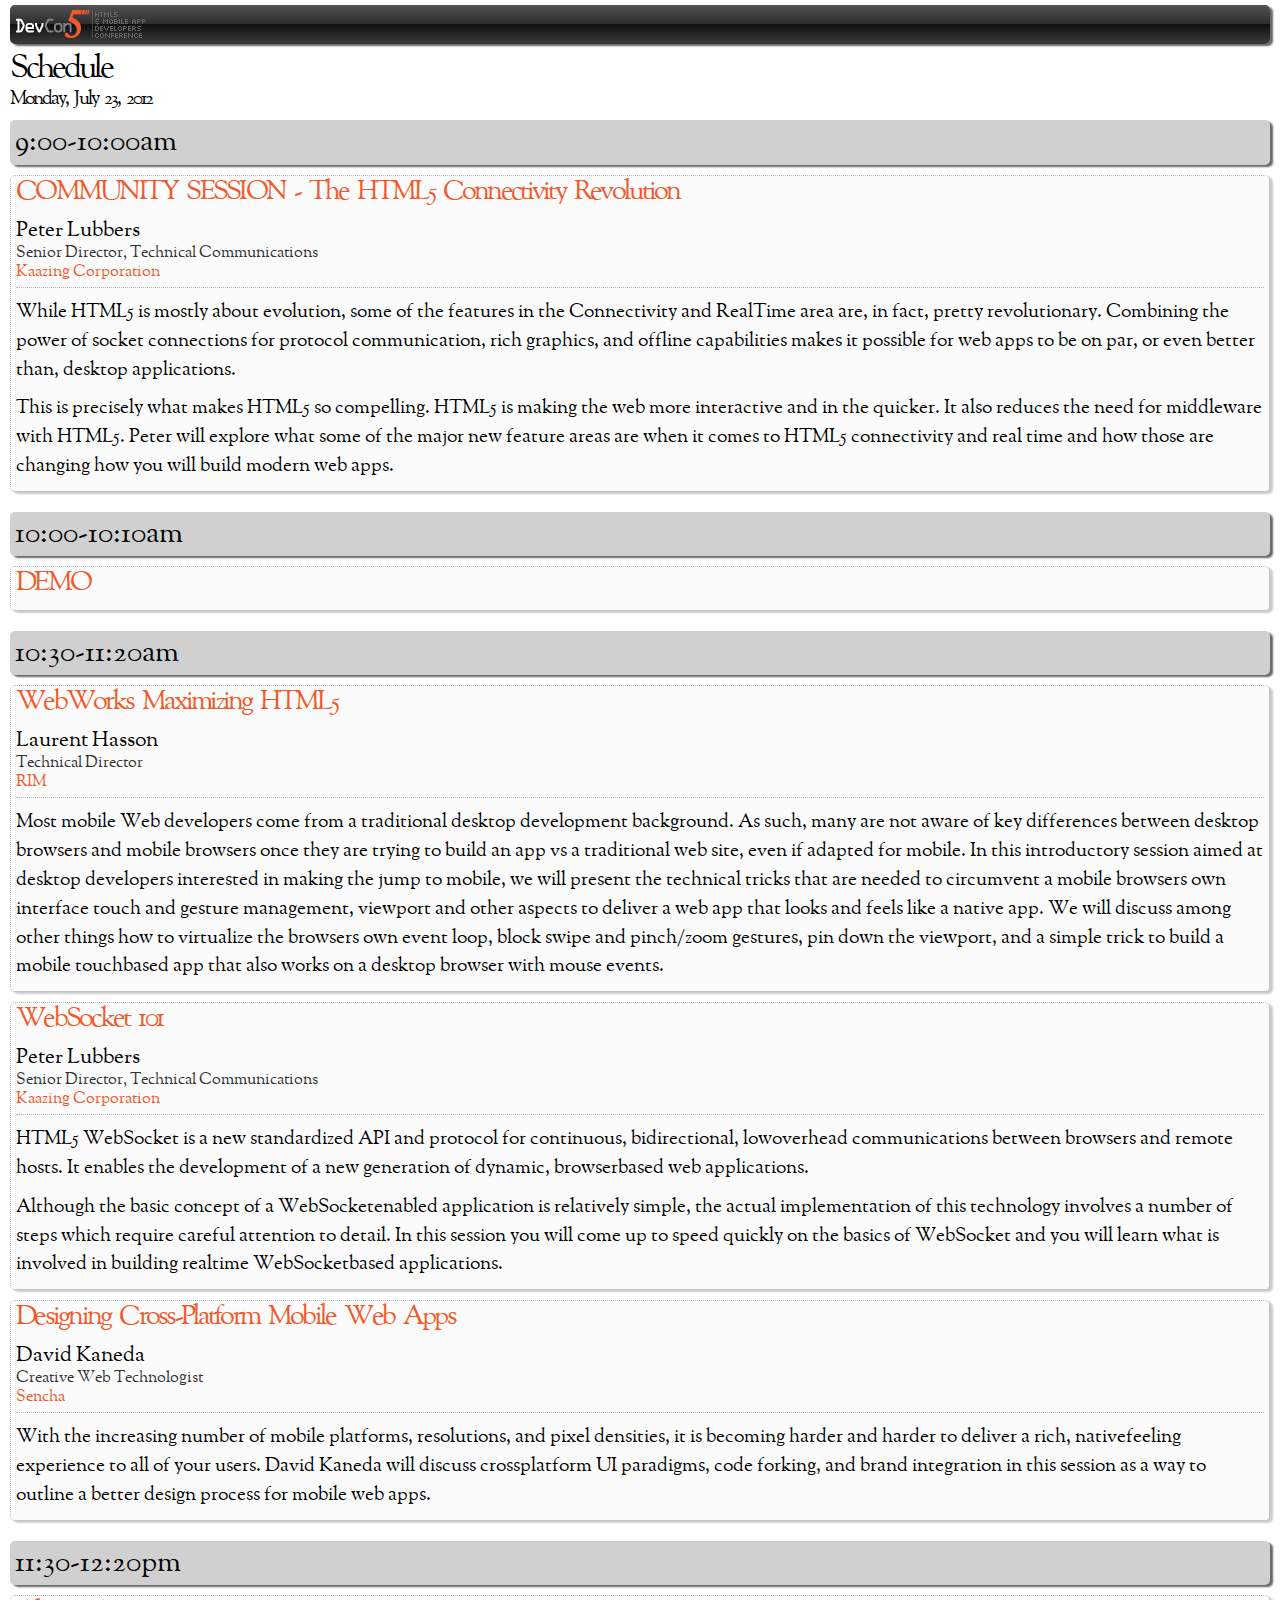
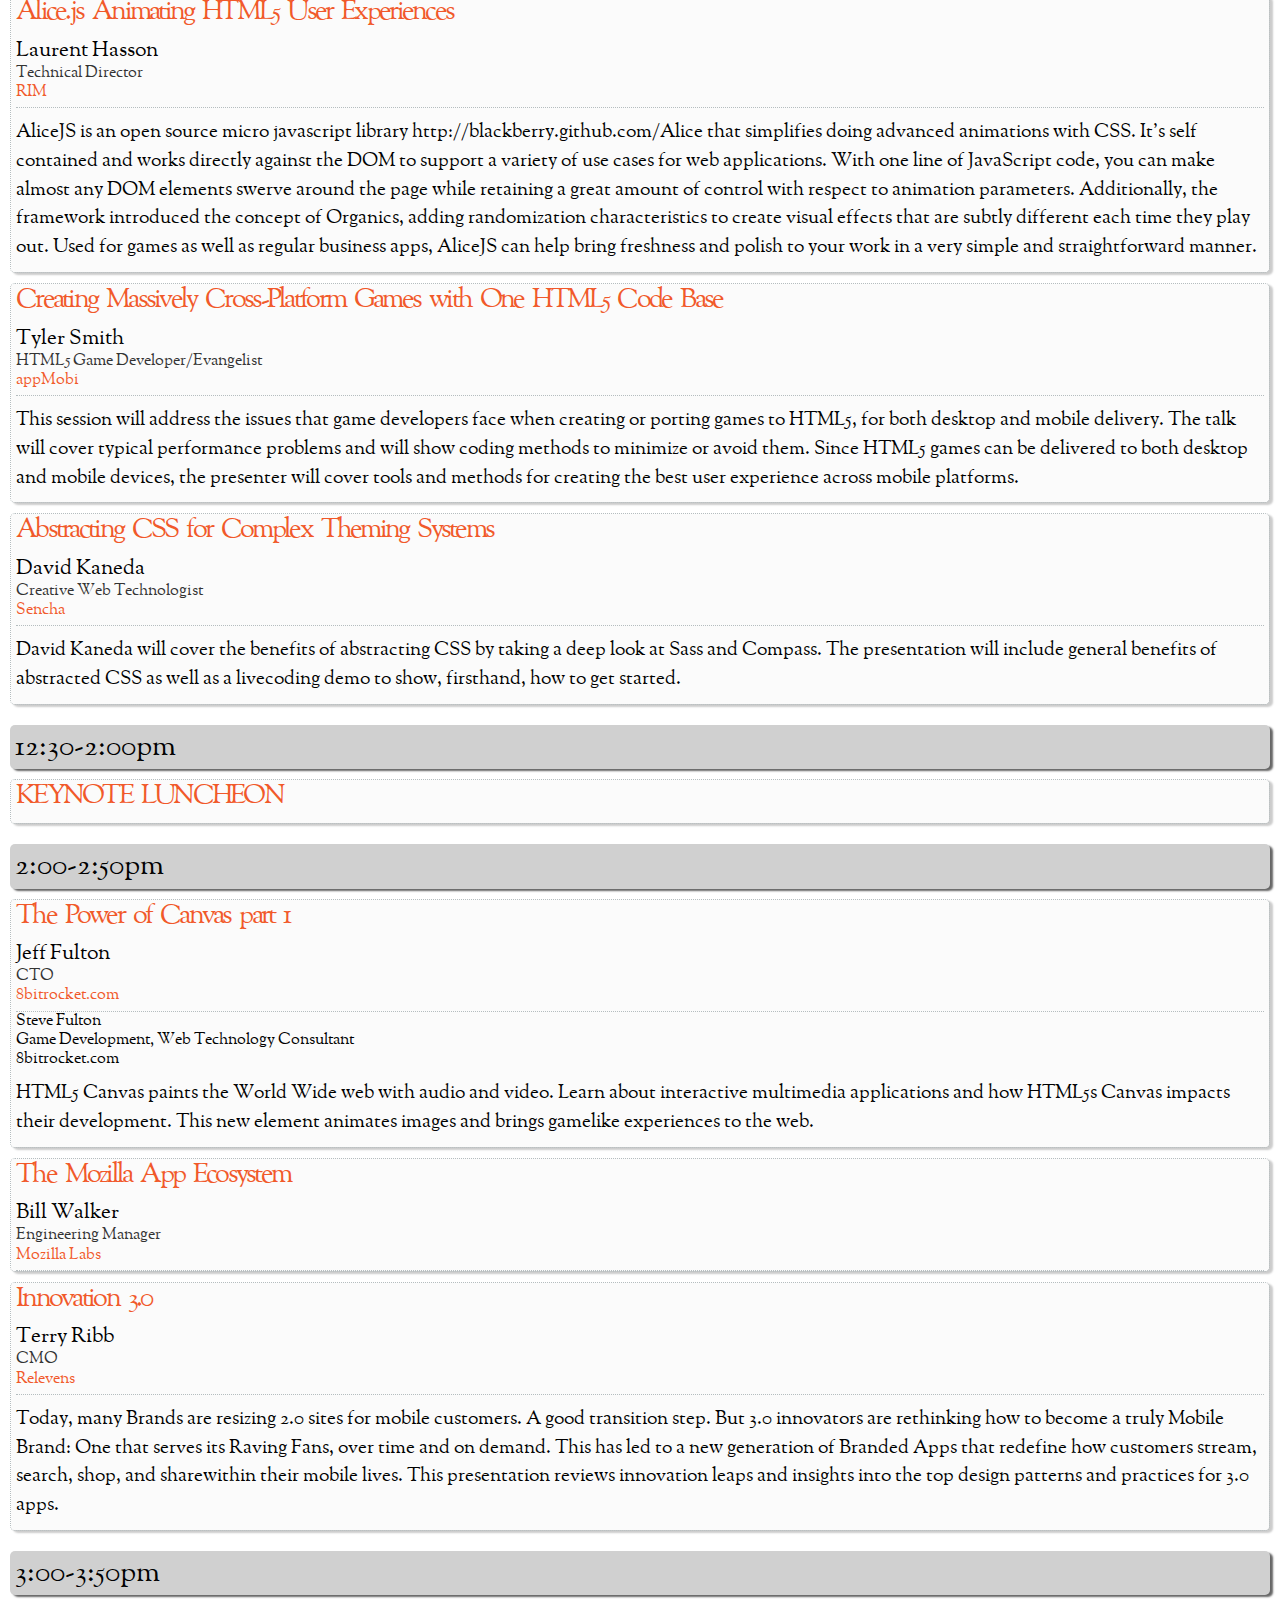
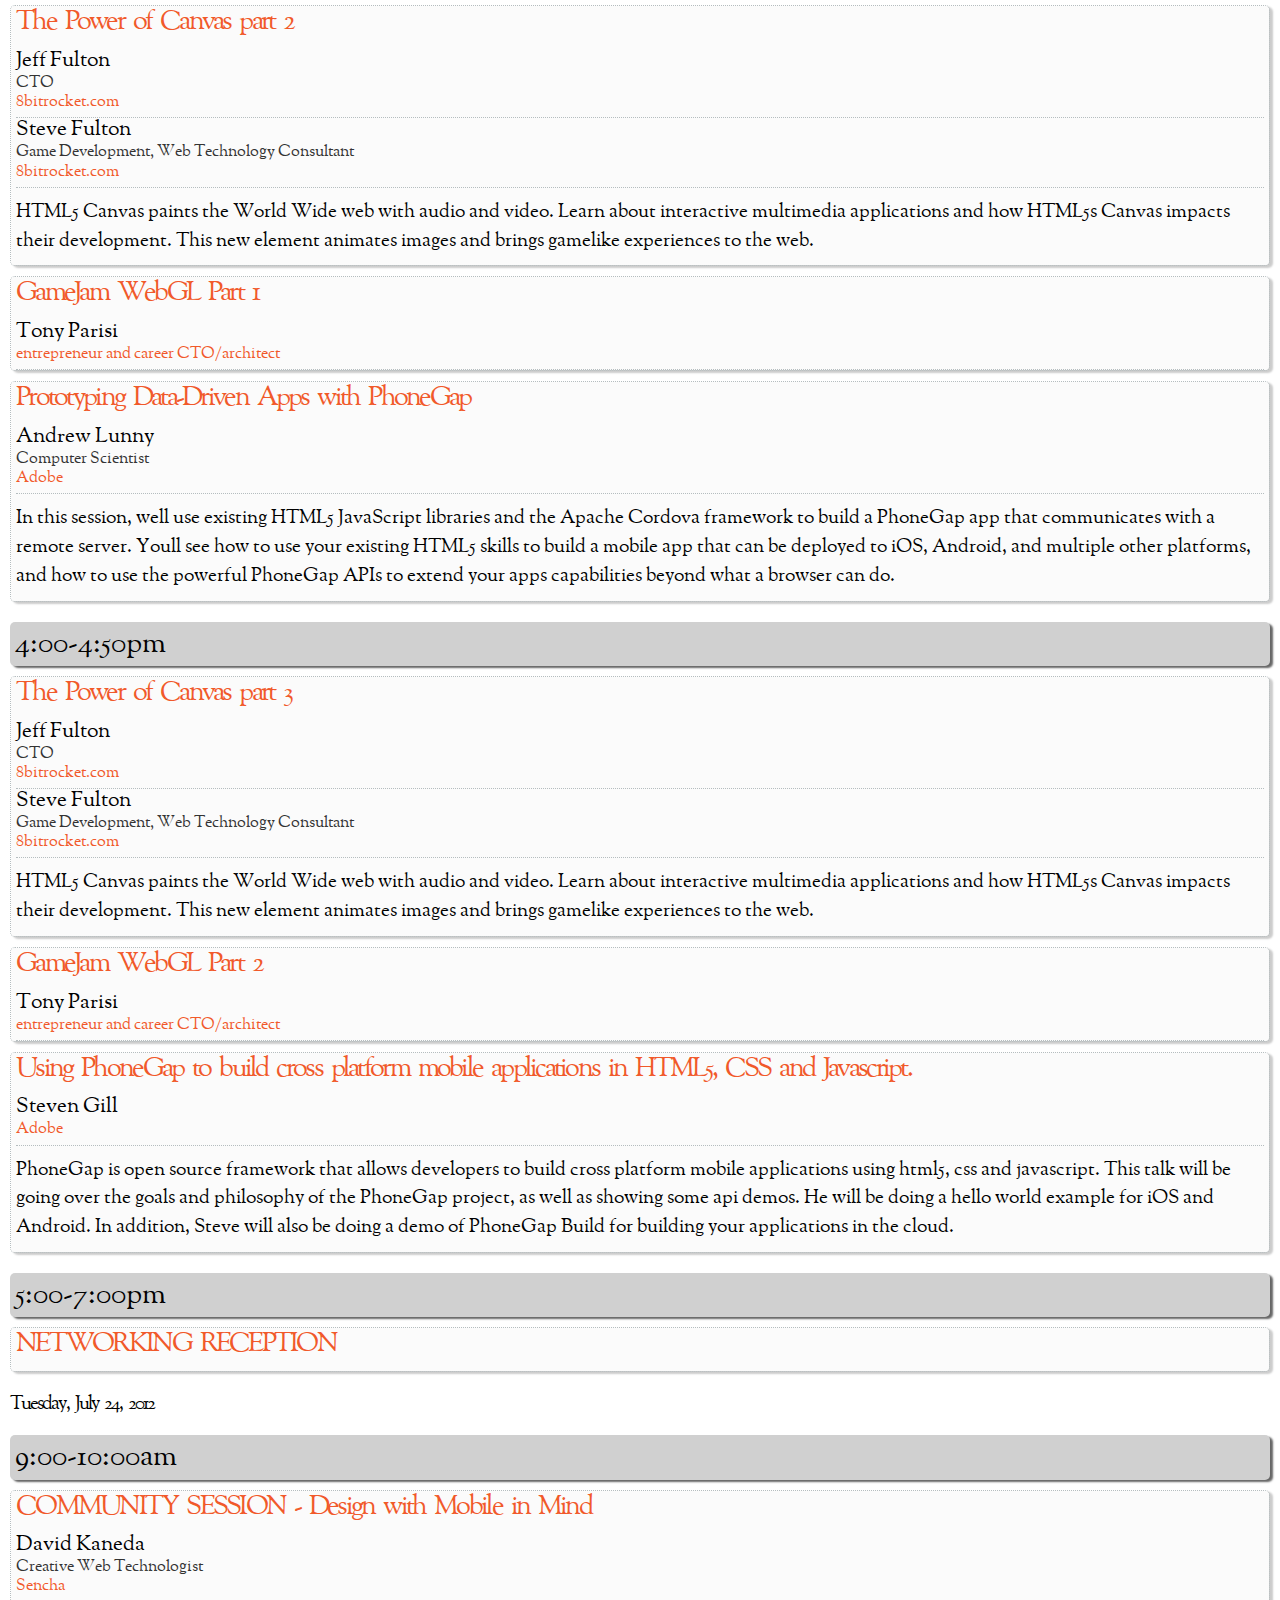
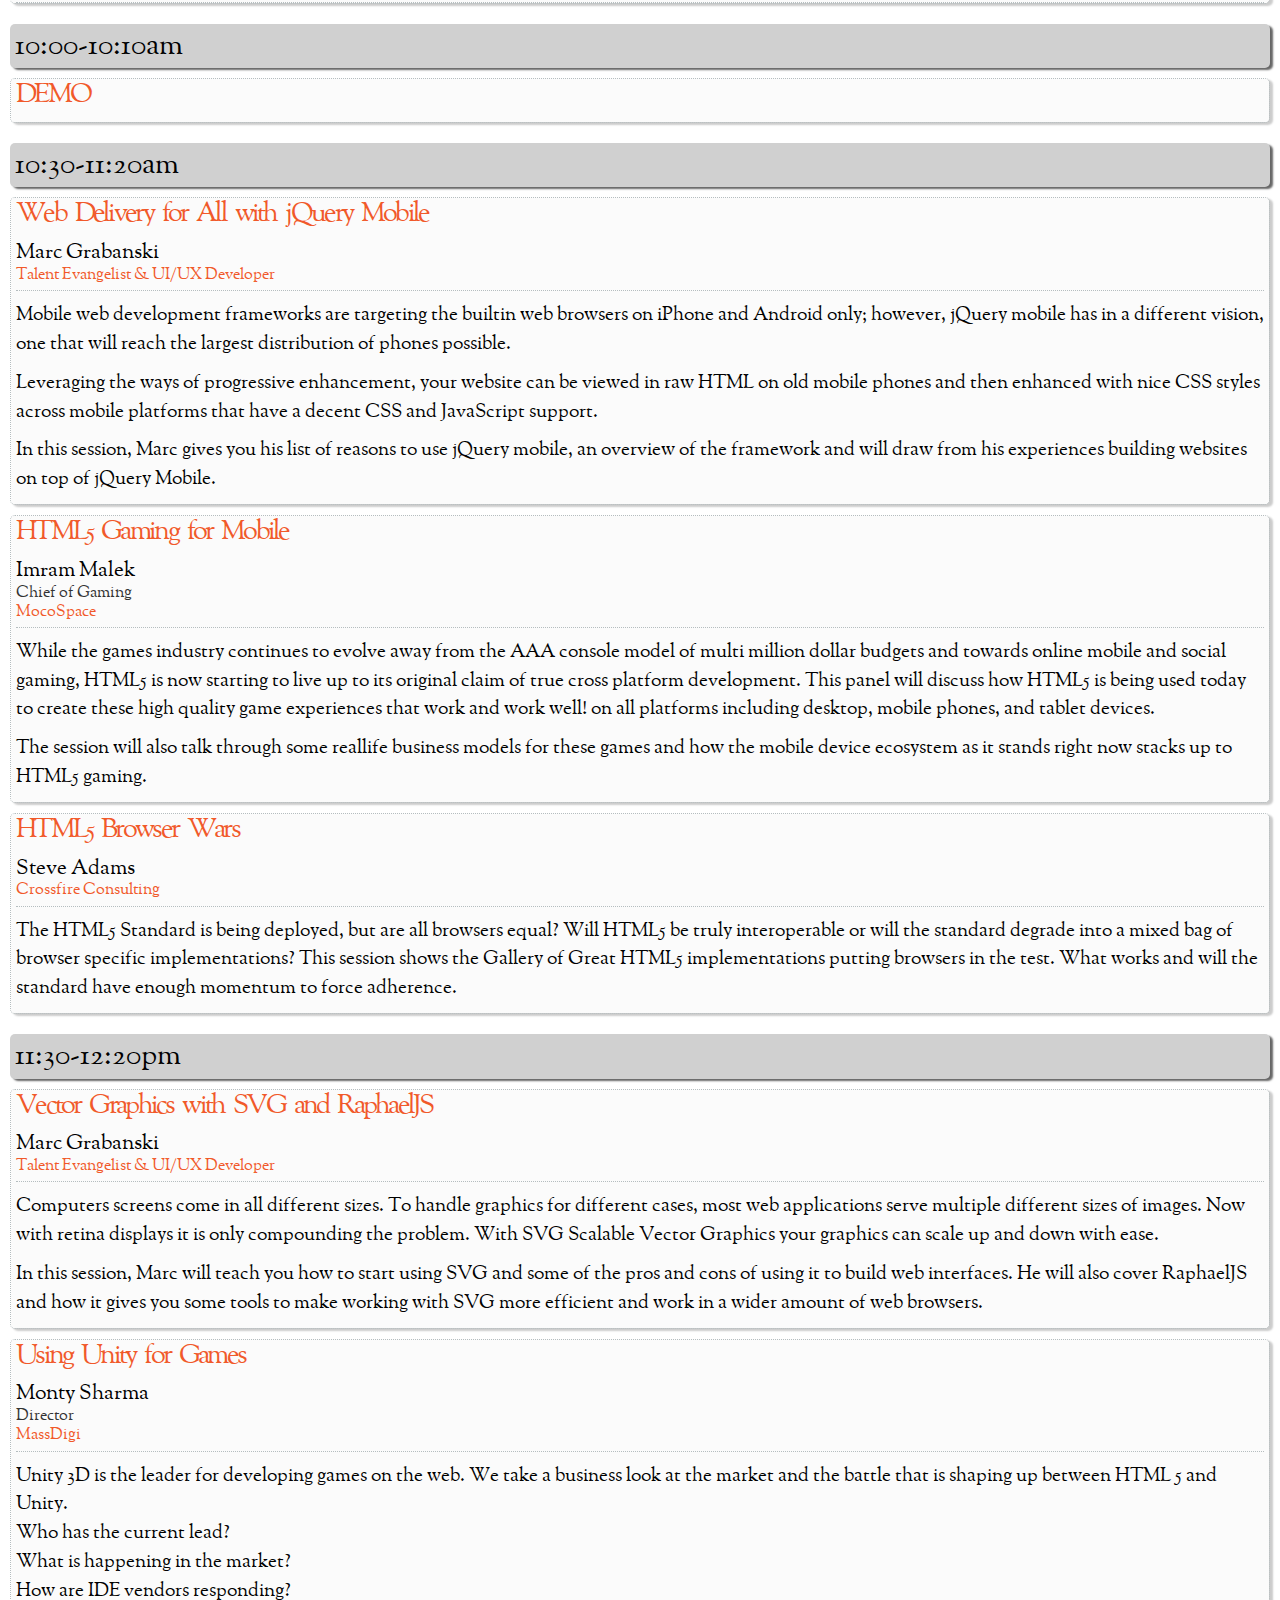
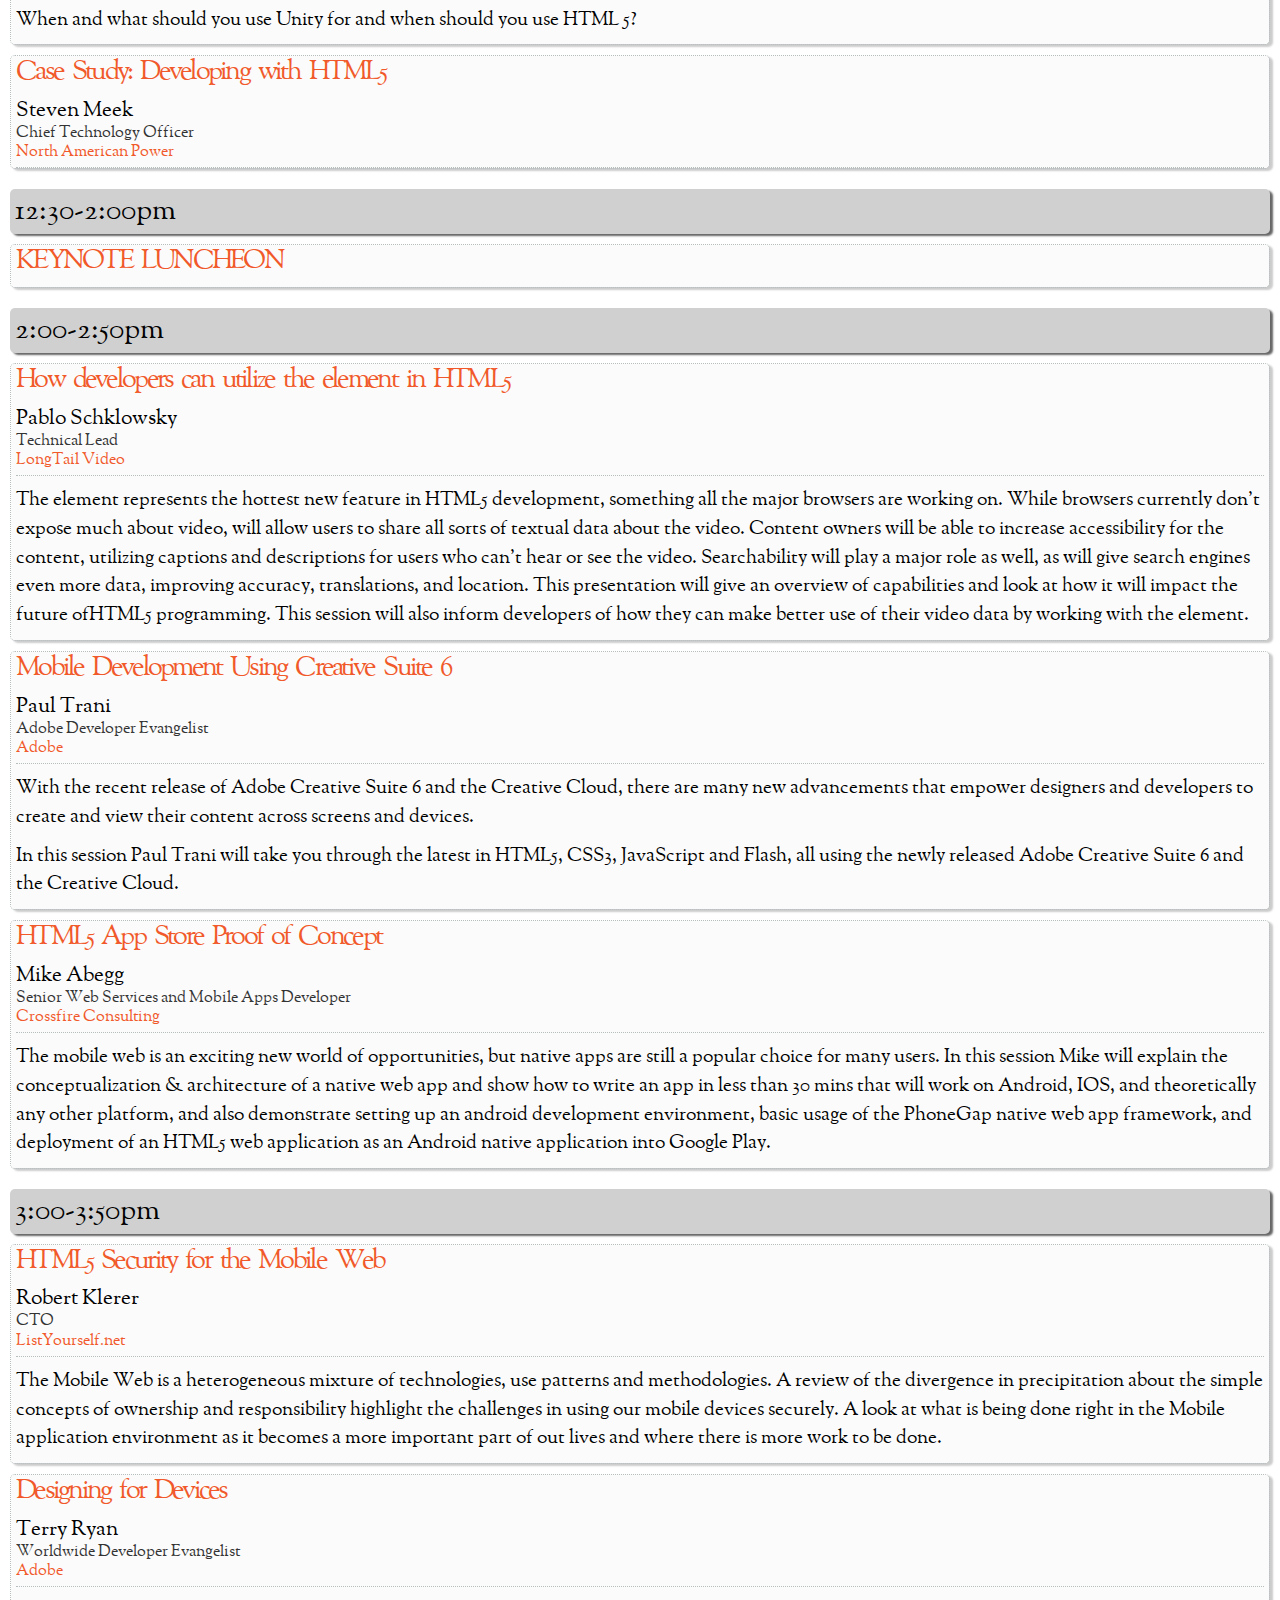
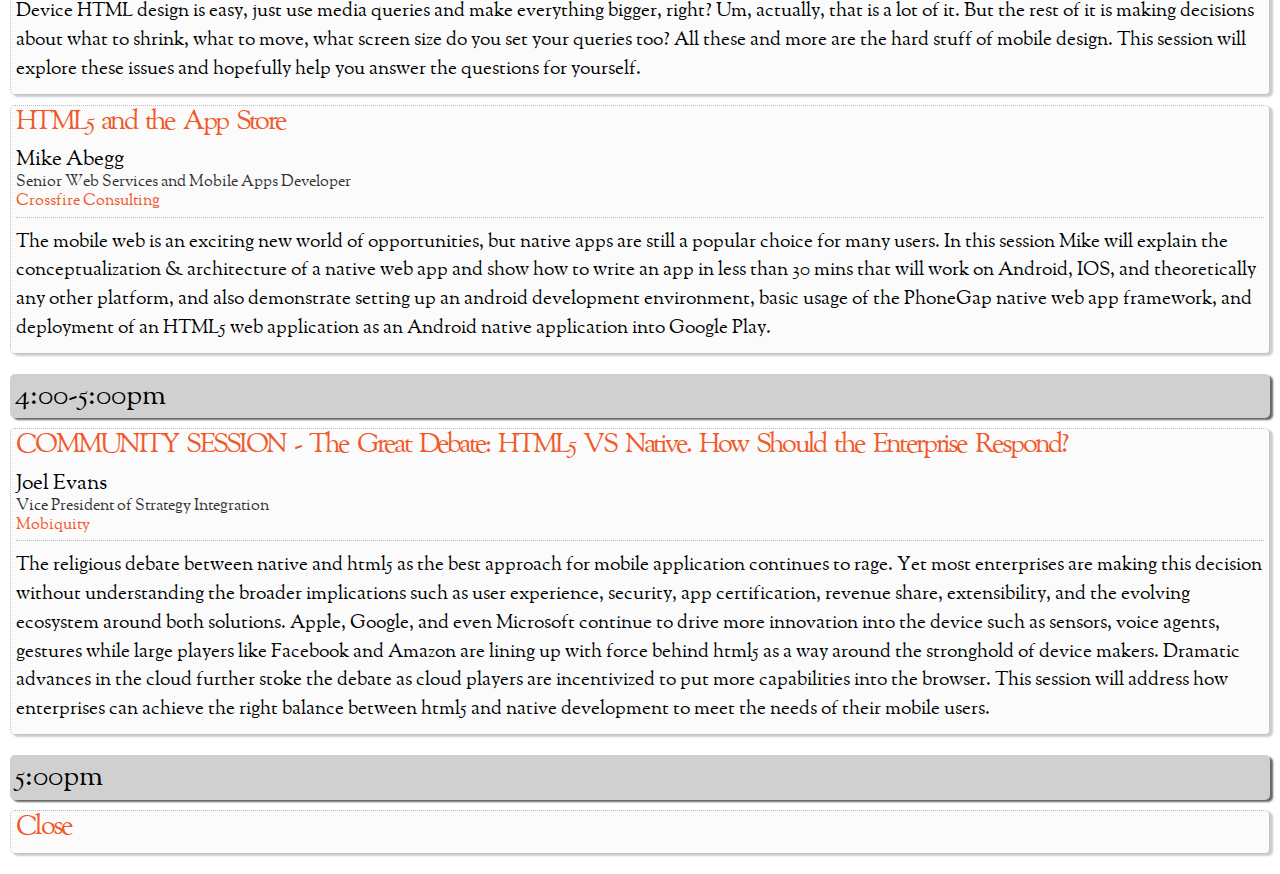
<file: index.html>
<!DOCTYPE html>
<html>
<head>
	<title>DevCon 5 Mobile App</title>
	<meta charset="utf-8" />
	<meta name="viewport" content="width=device-width, initial-scale=1">
	<link rel="stylesheet" href="css/main.css" />
	<!--<script src="js/main.js"></script>-->
</head>
<body id="schedule">
	<header>
		<h1 id="logo">
			<a href="/">DevCon 5</a>
		</h1>
	</header>
	<div id ="content">
		<h2>Schedule</h2>
		<h3>Monday, July 23, 2012</h3>
		<section class='slot'>
			<header class='slottime'>
				<div class='time'>9:00-10:00am</div>
			</header>

			<article id="GEN-01" class='session'>
				<h1>COMMUNITY SESSION - The HTML5 Connectivity Revolution</h1>
				<div class="speaker">
					<div class='name'>Peter Lubbers</div>
					<div class='title'>Senior Director, Technical Communications</div>
					<div class='company'>Kaazing Corporation</div>
				</div>
				<div class='detail'>
					<p>
						While HTML5 is mostly about evolution, some of the features in the Connectivity and RealTime area are, in fact, pretty revolutionary. Combining the power of socket connections for protocol communication, rich graphics, and offline capabilities makes it possible for web apps to be on par, or even better than, desktop applications.
					</p>
					<p>
						This is precisely what makes HTML5 so compelling. HTML5 is making the web more interactive and in the quicker. It also reduces the need for middleware with HTML5. Peter will explore what some of the major new feature areas are when it comes to HTML5 connectivity and real time and how those are changing how you will build modern web apps.
					</p>
				</div>
			</article>

		</section>
		<section class='slot'>
			<header class='slottime'>
				<div class='time'>10:00-10:10am</div>
			</header>

			<article id="" class='session'>
				<h1>DEMO</h1>
				<div class='detail'></div>
			</article>

		</section>
		<section class='slot'>
			<header class='slottime'>
				<div class='time'>10:30-11:20am</div>
			</header>

			<article id="A-01" class='session'>
				<h1>WebWorks Maximizing HTML5</h1>
				<div class="speaker">
					<div class='name'>Laurent Hasson</div>
					<div class='title'>Technical Director</div>
					<div class='company'>RIM</div>
				</div>
				<div class='detail'>
					<p>
						Most mobile Web developers come from a traditional desktop development background. As such, many are not aware of key differences between desktop browsers and mobile browsers once they are trying to build an app vs a traditional web site, even if adapted for mobile. In this introductory session aimed at desktop developers interested in making the jump to mobile, we will present the technical tricks that are needed to circumvent a mobile browsers own interface touch and gesture management, viewport and other aspects to deliver a web app that looks and feels like a native app. We will discuss among other things how to virtualize the browsers own event loop, block swipe and pinch/zoom gestures, pin down the viewport, and a simple trick to build a mobile touchbased app that also works on a desktop browser with mouse events.
					</p>
				</div>
			</article>

			<article id="G-01" class='session'>
				<h1>WebSocket 101</h1>
				<div class="speaker">
					<div class='name'>Peter Lubbers</div>
					<div class='title'>Senior Director, Technical Communications</div>
					<div class='company'>Kaazing Corporation</div>
				</div>
				<div class='detail'>
					<p>
						HTML5 WebSocket is a new standardized API and protocol for continuous, bidirectional, lowoverhead communications between browsers and remote hosts. It enables the development of a new generation of dynamic, browserbased web applications.
					</p>
					<p>
						Although the basic concept of a WebSocketenabled application is relatively simple, the actual implementation of this technology involves a number of steps which require careful attention to detail. In this session you will come up to speed quickly on the basics of WebSocket and you will learn what is involved in building realtime WebSocketbased applications.
					</p>
				</div>
			</article>

			<article id="U-01" class='session'>
				<h1>Designing Cross-Platform Mobile Web Apps</h1>
				<div class="speaker">
					<div class='name'>David Kaneda</div>
					<div class='title'>Creative Web Technologist</div>
					<div class='company'>Sencha</div>
				</div>
				<div class='detail'>
					<p>
						With the increasing number of mobile platforms, resolutions, and pixel densities, it is becoming harder and harder to deliver a rich, nativefeeling experience to all of your users. David Kaneda will discuss crossplatform UI paradigms, code forking, and brand integration in this session as a way to outline a better design process for mobile web apps.
					</p>
				</div>
			</article>

		</section>
		<section class='slot'>
			<header class='slottime'>
				<div class='time'>11:30-12:20pm</div>
			</header>

			<article id="A-02" class='session'>
				<h1>Alice.js Animating HTML5 User Experiences</h1>
				<div class="speaker">
					<div class='name'>Laurent Hasson</div>
					<div class='title'>Technical Director</div>
					<div class='company'>RIM</div>
				</div>
				<div class='detail'>
					<p>
						AliceJS is an open source micro javascript library http://blackberry.github.com/Alice that simplifies doing advanced animations with CSS. It’s self contained and works directly against the DOM to support a variety of use cases for web applications. With one line of JavaScript code, you can make almost any DOM elements swerve around the page while retaining a great amount of control with respect to animation parameters. Additionally, the framework introduced the concept of Organics, adding randomization characteristics to create visual effects that are subtly different each time they play out. Used for games as well as regular business apps, AliceJS can help bring freshness and polish to your work in a very simple and straightforward manner.
					</p>
				</div>
			</article>

			<article id="G-02" class='session'>
				<h1>
					Creating Massively Cross-Platform Games with One HTML5 Code Base
				</h1>
				<div class="speaker">
					<div class='name'>Tyler Smith</div>
					<div class='title'>HTML5 Game Developer/Evangelist</div>
					<div class='company'>appMobi</div>
				</div>
				<div class='detail'>
					<p>
						This session will address the issues that game developers face when creating or porting games to HTML5, for both desktop and mobile delivery. The talk will cover typical performance problems and will show coding methods to minimize or avoid them. Since HTML5 games can be delivered to both desktop and mobile devices, the presenter will cover tools and methods for creating the best user experience across mobile platforms.
					</p>
				</div>
			</article>

			<article id="U-02" class='session'>
				<h1>Abstracting CSS for Complex Theming Systems</h1>
				<div class="speaker">
					<div class='name'>David Kaneda</div>
					<div class='title'>Creative Web Technologist</div>
					<div class='company'>Sencha</div>
				</div>
				<div class='detail'>
					<p>
						David Kaneda will cover the benefits of abstracting CSS by taking a deep look at Sass and Compass. The presentation will include general benefits of abstracted CSS as well as a livecoding demo to show, firsthand, how to get started.
					</p>
				</div>
			</article>

		</section>
		<section class='slot'>
			<header class='slottime'>
				<div class='time'>12:30-2:00pm</div>
			</header>

			<article id="" class='session'>
				<h1>KEYNOTE LUNCHEON</h1>
				<div class='detail'></div>
			</article>

		</section>
		<section class='slot'>
			<header class='slottime'>
				<div class='time'>2:00-2:50pm</div>
			</header>

			<article id="A-03" class='session'>
				<h1>The Power of Canvas part 1</h1>
				<div class="speaker">
					<div class='name'>Jeff Fulton</div>
					<div class='title'>CTO</div>
					<div class='company'>8bitrocket.com</div>
				</div>
				<div id=A-03>
					<div class='name'>Steve Fulton</div>
					<div class='title'>Game Development, Web Technology Consultant</div>
					<div class='company'>8bitrocket.com</div>
				</div>
				<div class='detail'>
					<p>
						HTML5 Canvas paints the World Wide web with audio and video. Learn about interactive multimedia applications and how HTML5s Canvas impacts their development. This new element animates images and brings gamelike experiences to the web.
					</p>
				</div>
			</article>

			<article id="G-03" class='session'>
				<h1>The Mozilla App Ecosystem</h1>
				<div class="speaker">
					<div class='name'>Bill Walker</div>
					<div class='title'>Engineering Manager</div>
					<div class='company'>Mozilla Labs</div>
				</div>
				<div class='detail'></div>
			</article>

			<article id="U-03" class='session'>
				<h1>Innovation 3.0</h1>
				<div class="speaker">
					<div class='name'>Terry Ribb</div>
					<div class='title'>CMO</div>
					<div class='company'>Relevens</div>
				</div>
				<div class='detail'>
					<p>
						Today, many Brands are resizing 2.0 sites for mobile customers. A good transition step. But 3.0 innovators are rethinking how to become a truly Mobile Brand: One that serves its Raving Fans, over time and on demand. This has led to a new generation of Branded Apps that redefine how customers stream, search, shop, and sharewithin their mobile lives. This presentation reviews innovation leaps and insights into the top design patterns and practices for 3.0 apps.
					</p>
				</div>
			</article>

		</section>
		<section class='slot'>
			<header class='slottime'>
				<div class='time'>3:00-3:50pm</div>
			</header>

			<article id="A-04" class='session'>
				<h1>The Power of Canvas part 2</h1>
				<div class="speaker">
					<div class='name'>Jeff Fulton</div>
					<div class='title'>CTO</div>
					<div class='company'>8bitrocket.com</div>
				</div>
				<div class="speaker">
					<div class='name'>Steve Fulton</div>
					<div class='title'>Game Development, Web Technology Consultant</div>
					<div class='company'>8bitrocket.com</div>
				</div>
				<div class='detail'>
					<p>
						HTML5 Canvas paints the World Wide web with audio and video. Learn about interactive multimedia applications and how HTML5s Canvas impacts their development. This new element animates images and brings gamelike experiences to the web.
					</p>
				</div>
			</article>

			<article id="G-04" class='session'>
				<h1>GameJam WebGL  Part 1</h1>
				<div class="speaker">
					<div class='name'>Tony Parisi</div>
					<div class='title'></div>
					<div class='company'>entrepreneur and career CTO/architect</div>
				</div>
				<div class='detail'></div>
			</article>

			<article id="U-04" class='session'>
				<h1>Prototyping Data-Driven Apps with PhoneGap</h1>
				<div class="speaker">
					<div class='name'>Andrew Lunny</div>
					<div class='title'>Computer Scientist</div>
					<div class='company'>Adobe</div>
				</div>
				<div class='detail'>
					<p>
						In this session, well use existing HTML5 JavaScript libraries and the Apache Cordova framework to build a PhoneGap app that communicates with a remote server. Youll see how to use your existing HTML5 skills to build a mobile app that can be deployed to iOS, Android, and multiple other platforms, and how to use the powerful PhoneGap APIs to extend your apps capabilities beyond what a browser can do.
					</p>
				</div>
			</article>

		</section>
		<section class='slot'>
			<header class='slottime'>
				<div class='time'>4:00-4:50pm</div>
			</header>

			<article id="A-05" class='session'>
				<h1>The Power of Canvas part 3</h1>
				<div class="speaker">
					<div class='name'>Jeff Fulton</div>
					<div class='title'>CTO</div>
					<div class='company'>8bitrocket.com</div>
				</div>
				<div class="speaker">
					<div class='name'>Steve Fulton</div>
					<div class='title'>Game Development, Web Technology Consultant</div>
					<div class='company'>8bitrocket.com</div>
				</div>
				<div class='detail'>
					<p>
						HTML5 Canvas paints the World Wide web with audio and video. Learn about interactive multimedia applications and how HTML5s Canvas impacts their development. This new element animates images and brings gamelike experiences to the web.
					</p>
				</div>
			</article>

			<article id="G-05" class='session'>
				<h1>GameJam WebGL Part 2</h1>
				<div class="speaker">
					<div class='name'>Tony Parisi</div>
					<div class='title'></div>
					<div class='company'>entrepreneur and career CTO/architect</div>
				</div>
				<div class='detail'></div>
			</article>

			<article id="U-05" class='session'>
				<h1>
					Using PhoneGap to build cross platform mobile applications in HTML5, CSS and Javascript.
				</h1>
				<div class="speaker">
					<div class='name'>Steven Gill</div>
					<div class='title'></div>
					<div class='company'>Adobe</div>
				</div>
				<div class='detail'>
					<p>
						PhoneGap is open source framework that allows developers to build cross platform mobile applications using html5, css and javascript. This talk will be going over the goals and philosophy of the PhoneGap project, as well as showing some api demos. He will be doing a hello world example for iOS and Android. In addition, Steve will also be doing a demo of PhoneGap Build for building your applications in the cloud.
					</p>
				</div>
			</article>

		</section>
		<section class='slot'>
			<header class='slottime'>
				<div class='time'>5:00-7:00pm</div>
			</header>

			<article id="" class='session'>
				<h1>NETWORKING RECEPTION</h1>
				<div class='detail'></div>
			</article>

		</section>
		<h3>Tuesday, July 24, 2012</h3>
		<section class='slot'>
			<header class='slottime'>
				<div class='time'>9:00-10:00am</div>
			</header>

			<article id="GEN-05" class='session'>
				<h1>COMMUNITY SESSION - Design with Mobile in Mind</h1>
				<div class="speaker">
					<div class='name'>David Kaneda</div>
					<div class='title'>Creative Web Technologist</div>
					<div class='company'>Sencha</div>
				</div>
				<div class='detail'></div>
			</article>

		</section>
		<section class='slot'>
			<header class='slottime'>
				<div class='time'>10:00-10:10am</div>
			</header>

			<article id="" class='session'>
				<h1>DEMO</h1>
				<div class='detail'></div>
			</article>

		</section>
		<section class='slot'>
			<header class='slottime'>
				<div class='time'>10:30-11:20am</div>
			</header>

			<article id="A-06" class='session'>
				<h1>Web Delivery for All with jQuery Mobile</h1>
				<div class="speaker">
					<div class='name'>Marc Grabanski</div>
					<div class='title'></div>
					<div class='company'>Talent Evangelist &amp; UI/UX Developer</div>
				</div>
				<div class='detail'>
					<p>
						Mobile web development frameworks are targeting the builtin web browsers on iPhone and Android only; however, jQuery mobile has in a different vision, one that will reach the largest distribution of phones possible.
					</p>
					<p>
						Leveraging the ways of progressive enhancement, your website can be viewed in raw HTML on old mobile phones and then enhanced with nice CSS styles across mobile platforms that have a decent CSS and JavaScript support.
					</p>
					<p>
						In this session, Marc gives you his list of reasons to use jQuery mobile, an overview of the framework and will draw from his experiences building websites on top of jQuery Mobile.
					</p>
				</div>
			</article>

			<article id="G-06" class='session'>
				<h1>HTML5 Gaming for Mobile</h1>
				<div class="speaker">
					<div class='name'>Imram Malek</div>
					<div class='title'>Chief of Gaming</div>
					<div class='company'>MocoSpace</div>
				</div>
				<div class='detail'>
					<p>
						While the games industry continues to evolve away from the AAA console model of multi million dollar budgets and towards online mobile and social gaming, HTML5 is now starting to live up to its original claim of true cross platform development. This panel will discuss how HTML5 is being used today to create these high quality game experiences that work and work well! on all platforms including desktop, mobile phones, and tablet devices.
					</p>
					<p>
						The session will also talk through some reallife business models for these games and how the mobile device ecosystem as it stands right now stacks up to HTML5 gaming.
					</p>
				</div>
			</article>

			<article id="U-06" class='session'>
				<h1>HTML5 Browser Wars</h1>
				<div class="speaker">
					<div class='name'>Steve Adams</div>
					<div class='title'></div>
					<div class='company'>Crossfire Consulting</div>
				</div>
				<div class='detail'>
					<p>
						The HTML5 Standard is being deployed, but are all browsers equal?  Will HTML5 be truly interoperable or will the standard degrade into a mixed bag of browser specific implementations?  This session shows the Gallery of Great HTML5 implementations putting browsers in the test. What works and will the standard have enough momentum to force adherence.
					</p>
				</div>
			</article>

		</section>
		<section class='slot'>
			<header class='slottime'>
				<div class='time'>11:30-12:20pm</div>
			</header>

			<article id="A-07" class='session'>
				<h1>Vector Graphics with SVG and RaphaelJS</h1>
				<div class="speaker">
					<div class='name'>Marc Grabanski</div>
					<div class='title'></div>
					<div class='company'>Talent Evangelist &amp; UI/UX Developer</div>
				</div>
				<div class='detail'>
					<p>
						Computers screens come in all different sizes. To handle graphics for different cases, most web applications serve multiple different sizes of images. Now with retina displays it is only compounding the problem. With SVG Scalable Vector Graphics your graphics can scale up and down with ease.
					</p>
					<p>
						In this session, Marc will teach you how to start using SVG and some of the pros and cons of using it to build web interfaces. He will also cover RaphaelJS and how it gives you some tools to make working with SVG more efficient and work in a wider amount of web browsers.
					</p>
				</div>
			</article>

			<article id="G-07" class='session'>
				<h1>Using Unity for Games</h1>
				<div class="speaker">
					<div class='name'>Monty Sharma</div>
					<div class='title'>Director</div>
					<div class='company'>MassDigi</div>
				</div>
				<div class='detail'>
					<p>
						Unity 3D is the leader for developing games on the web.  We take a business look at the market and the battle that is shaping up between HTML 5 and Unity.
						<br>
						Who has the current lead?
						<br>
						What is happening in the market?
						<br>
						How are IDE vendors responding?
						<br>
						When and what should you use Unity for and when should you use HTML 5?
					</p>
				</div>
			</article>

			<article id="U-07" class='session'>
				<h1>Case Study: Developing with HTML5</h1>
				<div class="speaker">
					<div class='name'>Steven Meek</div>
					<div class='title'>Chief Technology Officer</div>
					<div class='company'>North American Power</div>
				</div>
				<div class='detail'></div>
			</article>

		</section>
		<section class='slot'>
			<header class='slottime'>
				<div class='time'>12:30-2:00pm</div>
			</header>

			<article id="" class='session'>
				<h1>KEYNOTE LUNCHEON</h1>
				<div class='detail'></div>
			</article>

		</section>
		<section class='slot'>
			<header class='slottime'>
				<div class='time'>2:00-2:50pm</div>
			</header>

			<article id="A-08" class='session'>
				<h1>How developers can utilize the element in HTML5</h1>
				<div class="speaker">
					<div class='name'>Pablo Schklowsky</div>
					<div class='title'>Technical Lead</div>
					<div class='company'>LongTail Video</div>
				</div>
				<div class='detail'>
					<p>
						The element represents the hottest new feature in HTML5 development, something all the major browsers are working on. While browsers currently don’t expose much about video, will allow users to share all sorts of textual data about the video. Content owners will be able to increase accessibility for the content, utilizing captions and descriptions for users who can’t hear or see the video. Searchability will play a major role as well, as will give search engines even more data, improving accuracy, translations, and location. This presentation will give an overview of capabilities and look at how it will impact the future ofHTML5 programming. This session will also inform developers of how they can make better use of their video data by working with the element.
					</p>
				</div>
			</article>

			<article id="G-08" class='session'>
				<h1>Mobile Development Using Creative Suite 6</h1>
				<div class="speaker">
					<div class='name'>Paul Trani</div>
					<div class='title'>Adobe Developer Evangelist</div>
					<div class='company'>Adobe</div>
				</div>
				<div class='detail'>
					<p>
						With the recent release of Adobe Creative Suite 6 and the Creative Cloud, there are many new advancements that empower designers and developers to create and view their content across screens and devices.
					</p>
					<p>
						In this session Paul Trani will take you through the latest in HTML5, CSS3, JavaScript and Flash, all using the newly released Adobe Creative Suite 6 and the Creative Cloud.
					</p>
				</div>
			</article>

			<article id="U-08" class='session'>
				<h1>HTML5 App Store Proof of Concept</h1>
				<div class="speaker">
					<div class='name'>Mike Abegg</div>
					<div class='title'>Senior Web Services and Mobile Apps Developer</div>
					<div class='company'>Crossfire Consulting</div>
				</div>
				<div class='detail'>
					<p>
						The mobile web is an exciting new world of opportunities, but native apps are still a popular choice for many users. In this session Mike will explain the conceptualization & architecture of a native web app and show how to write an app in less than 30 mins that will work on Android, IOS, and theoretically any other platform, and also demonstrate setting up an android development environment, basic usage of the PhoneGap native web app framework, and deployment of an HTML5 web application as an Android native application into Google Play.
					</p>
				</div>
			</article>

		</section>
		<section class='slot'>
			<header class='slottime'>
				<div class='time'>3:00-3:50pm</div>
			</header>

			<article id="A-09" class='session'>
				<h1>HTML5 Security for the Mobile Web</h1>
				<div class="speaker">
					<div class='name'>Robert Klerer</div>
					<div class='title'>CTO</div>
					<div class='company'>ListYourself.net</div>
				</div>
				<div class='detail'>
					<p>
						The Mobile Web is a heterogeneous mixture of technologies, use patterns and methodologies.  A review of the divergence in precipitation about the simple concepts of ownership and responsibility highlight the challenges in using our mobile devices securely.  A look at what is being done right in the Mobile application environment as it becomes a more important part of out lives and where there is more work to be done.
					</p>
				</div>
			</article>

			<article id="G-09" class='session'>
				<h1>Designing for Devices</h1>
				<div class="speaker">
					<div class='name'>Terry Ryan</div>
					<div class='title'>Worldwide Developer Evangelist</div>
					<div class='company'>Adobe</div>
				</div>
				<div class='detail'>
					<p>
						Device HTML design is easy, just use media queries and make everything bigger, right? Um, actually, that is a lot of it. But the rest of it is making decisions about what to shrink, what to move, what screen size do you set your queries too? All these and more are the hard stuff of mobile design.  This session will explore these issues and hopefully help you answer the questions for yourself.
					</p>
				</div>
			</article>

			<article id="U-09" class='session'>
				<h1>HTML5 and the App Store</h1>
				<div class="speaker">
					<div class='name'>Mike Abegg</div>
					<div class='title'>Senior Web Services and Mobile Apps Developer</div>
					<div class='company'>Crossfire Consulting</div>
				</div>
				<div class='detail'>
					<p>
						The mobile web is an exciting new world of opportunities, but native apps are still a popular choice for many users. In this session Mike will explain the conceptualization & architecture of a native web app and show how to write an app in less than 30 mins that will work on Android, IOS, and theoretically any other platform, and also demonstrate setting up an android development environment, basic usage of the PhoneGap native web app framework, and deployment of an HTML5 web application as an Android native application into Google Play.
					</p>
				</div>
			</article>

		</section>
		<section class='slot'>
			<header class='slottime'>
				<div class='time'>4:00-5:00pm</div>
			</header>

			<article id="GEN-08" class='session'>
				<h1>
					COMMUNITY SESSION - The Great Debate: HTML5 VS Native. How Should the Enterprise Respond?
				</h1>
				<div class="speaker">
					<div class='name'>Joel Evans</div>
					<div class='title'>Vice President of Strategy Integration</div>
					<div class='company'>Mobiquity</div>
				</div>
				<div class='detail'>
					<p>
						The religious debate between native and html5 as the best approach for mobile application continues to rage.  Yet most enterprises are making this decision without understanding the broader implications such as user experience, security, app certification, revenue share, extensibility, and the evolving ecosystem around both solutions.  Apple, Google, and even Microsoft continue to drive more innovation into the device such as sensors, voice agents, gestures while large players like Facebook and Amazon are lining up with force behind html5 as a way around the stronghold of device makers.  Dramatic advances in the cloud further stoke the debate as cloud players are incentivized to put more capabilities into the browser.  This session will address how enterprises can achieve the right balance between html5 and native development to meet the needs of their mobile users.
					</p>
				</div>
			</article>

		</section>
		<section class='slot'>
			<header class='slottime'>
				<div class='time'>5:00pm</div>
			</header>

			<article id="" class='session'>
				<h1>Close</h1>
				<div class='detail'></div>
			</article>

		</section>

	</div>
</body>
</html>
</file>
<file: css/main.css>
html, body, div, span, applet, object, iframe, h1, h2, h3, h4, h5, h6, p, blockquote, pre, a, abbr, acronym, address, big, cite, code, del, dfn, em, img, ins, kbd, q, s, samp, small, strike, strong, sub, sup, tt, var, b, u, i, center, dl, dt, dd, ol, ul, li, fieldset, form, label, legend, table, caption, tbody, tfoot, thead, tr, th, td, article, aside, canvas, details, embed, figure, figcaption, footer, header, hgroup, menu, nav, output, ruby, section, summary, time, mark, audio, video {
  margin: 0;
  padding: 0;
  border: 0;
  font-size: 100%;
  font: inherit;
  vertical-align: baseline; }

article, aside, details, figcaption, figure, footer, header, hgroup, menu, nav, section {
  display: block; }

body {
  line-height: 1; }

ol, ul {
  list-style: none; }

blockquote, q {
  quotes: none; }

blockquote:before, blockquote:after {
  content: "";
  content: none; }

q:before, q:after {
  content: "";
  content: none; }

table {
  border-collapse: collapse;
  border-spacing: 0; }

@font-face {
  font-family: "GoudyStM-webfont";
  src: url("fonts/GoudyStM-webfont.eot");
  src: url("fonts/GoudyStM-webfont.eot?#iefix") format("embedded-opentype"), url("fonts/GoudyStM-webfont.woff") format("woff"), url("fonts/GoudyStM-webfont.ttf") format("truetype"), url("fonts/GoudyStM-webfont.svg#TradeGothicLTStdRegular") format("svg");
  font-weight: normal;
  font-style: normal; }

body {
  font-family: "GoudyStM-webfont", Cambria,'Palatino Linotype','Book Antiqua','URW Palladio L',serif;
  margin: 0 10px;
  line-height: 1.2; }

h1 {
  font-size: 4em;
  letter-spacing: -0.1em;
  word-spacing: .2em; }

h1#logo {
  margin-left: 5px;
  width: 164px;
  height: 39px;
  background: url("logo.png");
  background-repeat: no-repeat;
  text-indent: -9999px; }

h2 {
  font-size: 2em;
  margin-top: 5px;
  letter-spacing: -0.1em;
  word-spacing: .2em; }

h3 {
  font-size: 1.2em;
  letter-spacing: -0.1em;
  word-spacing: .2em; }

header {
  margin-top: 5px;
  -moz-border-radius: 5px;
  -webkit-border-radius: 5px;
  border-radius: 5px;
  -moz-background-clip: padding;
  -webkit-background-clip: padding-box;
  background-clip: padding-box;
  -moz-box-shadow: 3px 2px 2px #666666;
  -webkit-box-shadow: 3px 2px 2px #666666;
  box-shadow: 3px 2px 2px #666666;
  background: #525252;
  /* Old browsers */
  background: -moz-linear-gradient(top, #525252 0%, #2c2c2c 50%, #101010 50%, #373737 94%);
  /* FF3.6+ */
  background: -webkit-gradient(linear, left top, left bottom, color-stop(0%, #525252), color-stop(50%, #2c2c2c), color-stop(50%, #101010), color-stop(94%, #373737));
  /* Chrome,Safari4+ */
  background: -webkit-linear-gradient(top, #525252 0%, #2c2c2c 50%, #101010 50%, #373737 94%);
  /* Chrome10+,Safari5.1+ */
  background: -o-linear-gradient(top, #525252 0%, #2c2c2c 50%, #101010 50%, #373737 94%);
  /* Opera11.10+ */
  background: -ms-linear-gradient(top, #525252 0%, #2c2c2c 50%, #101010 50%, #373737 94%);
  /* IE10+ */
  filter: progid:DXImageTransform.Microsoft.gradient(startColorstr='#525252', endColorstr='#373737',GradientType=0 );
  /* IE6-9 */
  background: linear-gradient(top, #525252 0%, #2c2c2c 50%, #101010 50%, #373737 94%);
  /* W3C */ }

section {
  margin: 20px 0 20px 0; }
  section:first-of-type {
    margin: 10px 0 20px 0; }
  section header {
    background: none;
    background-color: #d0d0d0;
    font-size: 1.8em;
    -moz-border-radius: 5px;
    -webkit-border-radius: 5px;
    border-radius: 5px;
    -moz-background-clip: padding;
    -webkit-background-clip: padding-box;
    background-clip: padding-box;
    -moz-box-shadow: 3px 2px 2px #666666;
    -webkit-box-shadow: 3px 2px 2px #666666;
    box-shadow: 3px 2px 2px #666666;
    margin-bottom: 10px;
    padding: 5px 5px; }
  section article {
    margin: 0 0 20px 0;
    background-color: #fbfbfb;
    border: 1px dotted #b5bdbf;
    -moz-border-radius: 5px;
    -webkit-border-radius: 5px;
    border-radius: 5px;
    -moz-background-clip: padding;
    -webkit-background-clip: padding-box;
    background-clip: padding-box;
    -moz-box-shadow: 3px 2px 2px #cccccc;
    -webkit-box-shadow: 3px 2px 2px #cccccc;
    box-shadow: 3px 2px 2px #cccccc;
    margin-bottom: 10px;
    padding: 0 5px; }
    section article p {
      margin: 10px 0;
      line-height: 1.5;
      font-size: 1.2em; }
    section article h1 {
      color: #f1592a;
      font-size: 1.7em;
      margin-bottom: 10px; }
    section article .speaker {
      padding-bottom: 5px;
      border-bottom: 1px dotted #b5bdbf; }
      section article .speaker .name {
        font-size: 1.3em; }
      section article .speaker .title {
        color: #333333; }
      section article .speaker .company {
        color: #f1592a; }
</file>
